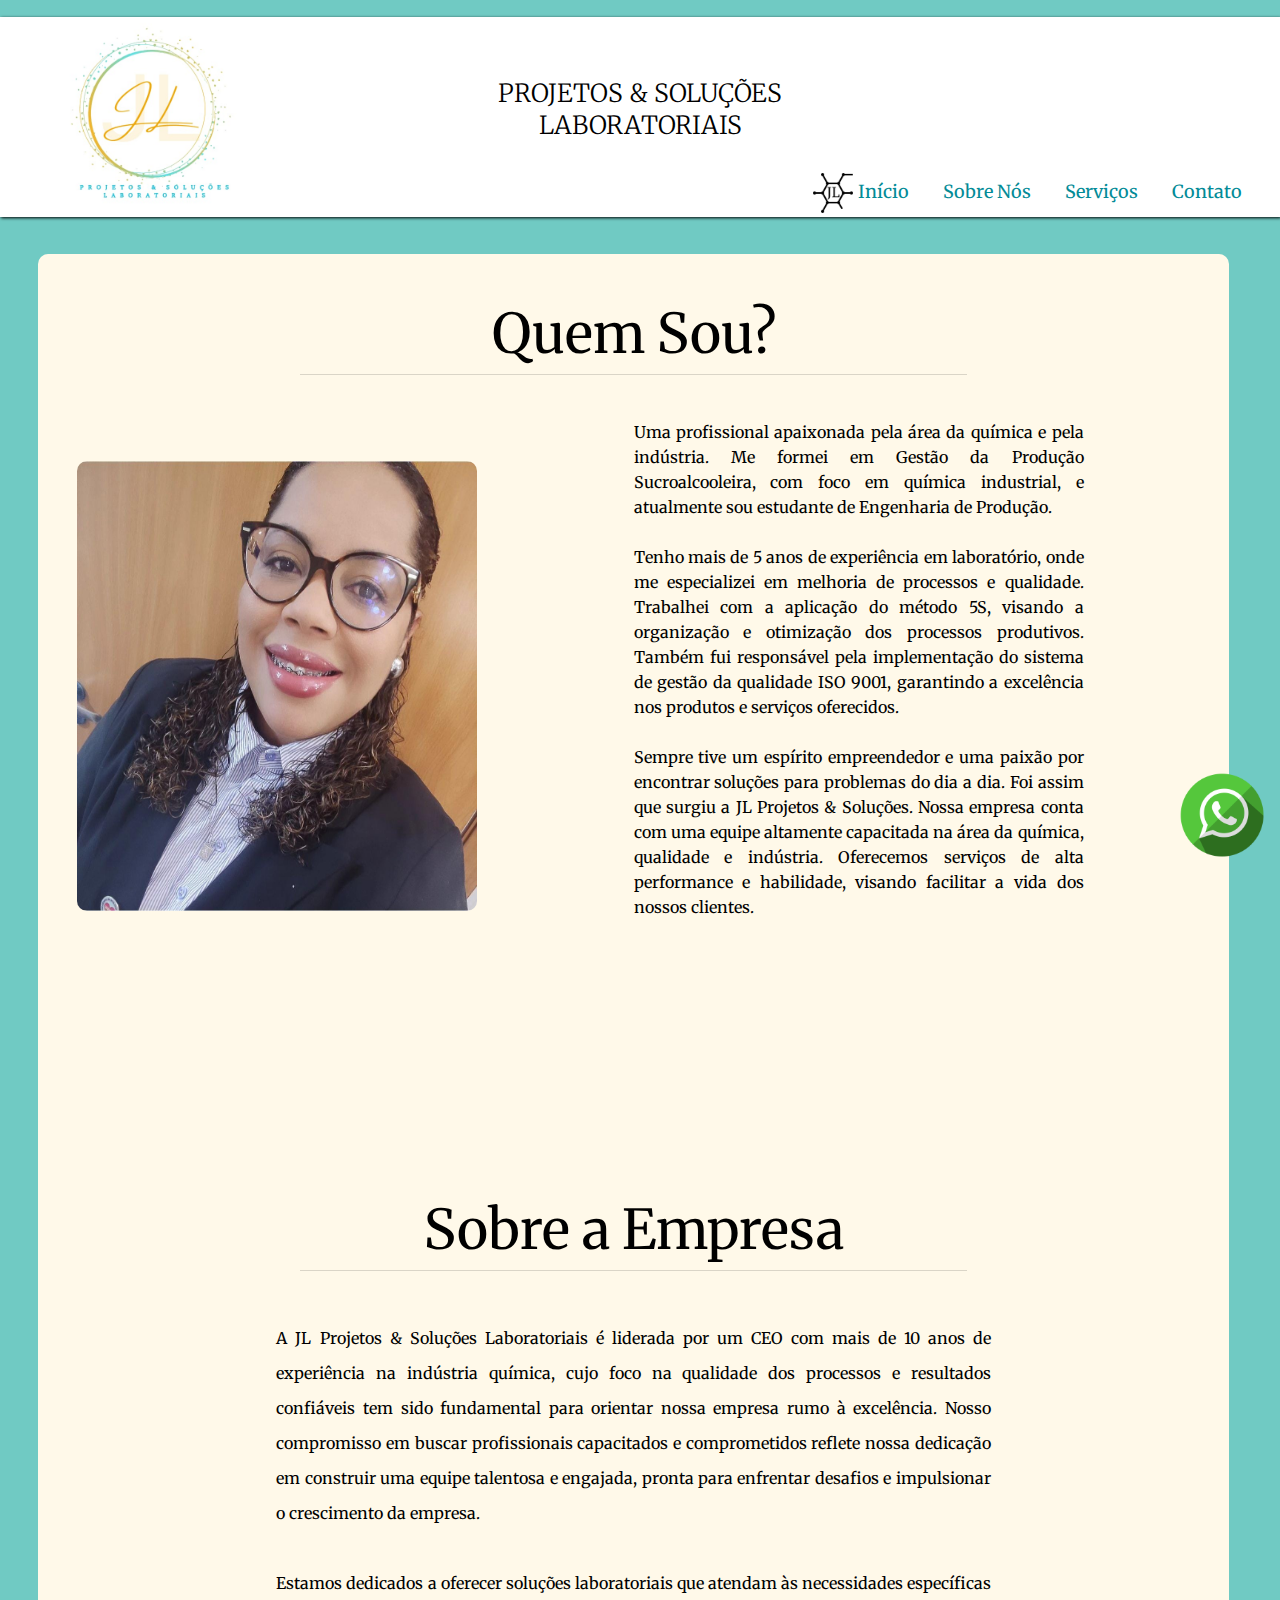
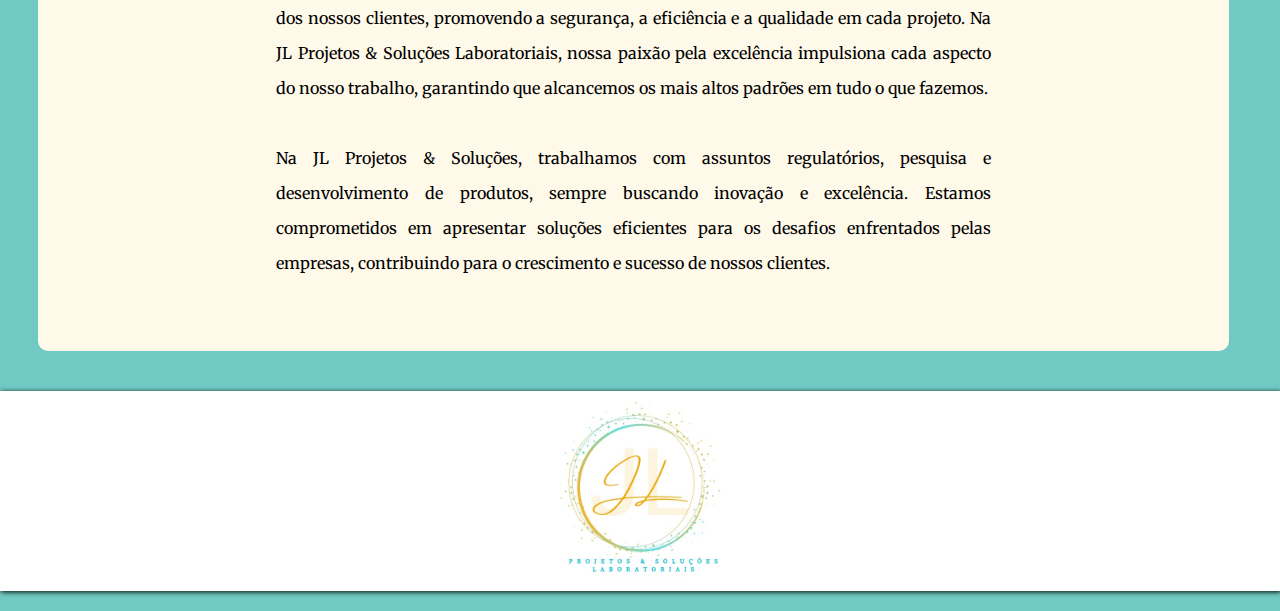
<file: Sobre/sobre.html>
<!DOCTYPE HTML>
<html lang="pt br">
    <head>
		<meta charset=utf-8>
        <link rel="stylesheet" href="../Sobre/layout_sobre.css">
        <link rel="stylesheet" href="../layout_padrao.css">
        <link rel="shortcut icon" href="../imagens/favicon2.png" type="image/x-icon">
		<title>Sobre nós</title>
	</head> 
    <body>
        <header>
            <div>
                <a href="../index.html"><img id="logo" src="../imagens/LogoJL.jpeg" alt="Logo JL Soluções"></a>
                <h1 id="titulo">PROJETOS & SOLUÇÕES <br> LABORATORIAIS </h1>
            </div>
            <nav>
                <a href="../index.html"><img id="home" src="../imagens/JL.png" alt="h"></a>
                <a href="../index.html">Início</a>
                <a href="../Sobre/sobre.html">Sobre Nós</a>
                <a href="../Servicos/servicos.html">Serviços</a>
                <a href="#img_rodape">Contato</a>
            </nav>    
        </header>
        <main>
            <a href="https://wa.me/+5519983552090" target="_blank"><img id="what_img" src="../imagens/zap_logo.png" alt="zap_logo"></a>
            <h1 id="control_main_h1">Quem Sou?</h1>
                <div class="div_main"><img id="fotoj"  src="../imagens/foto_joyce.jpeg"></div>
                    <div class="div_main" id="p1">
                        <p>
                            Uma profissional apaixonada pela área da química e pela indústria. Me formei em Gestão da Produção Sucroalcooleira, com foco em química industrial, e atualmente sou estudante de Engenharia de Produção.<br><br>
                            Tenho mais de 5 anos de experiência em laboratório, onde me especializei em melhoria de processos e qualidade. Trabalhei com a aplicação do método 5S, visando a organização e otimização dos processos produtivos. Também fui responsável pela implementação do sistema de gestão da qualidade ISO 9001, garantindo a excelência nos produtos e serviços oferecidos.<br><br>
                            Sempre tive um espírito empreendedor e uma paixão por encontrar soluções para problemas do dia a dia. Foi assim que surgiu a JL Projetos & Soluções. Nossa empresa conta com uma equipe altamente capacitada na área da química, qualidade e indústria. Oferecemos serviços de alta performance e habilidade, visando facilitar a vida dos nossos clientes. <br><br>
                        </p>
                    </div>
            <h1 id="control_main_h2"> Sobre a Empresa</h1>
            <div id="p2">
                <p>
                    A JL Projetos & Soluções Laboratoriais é liderada por um CEO com mais de 10 anos de experiência na indústria química, cujo foco na qualidade dos processos e resultados confiáveis tem sido fundamental para orientar nossa empresa rumo à excelência. Nosso compromisso em buscar profissionais capacitados e comprometidos reflete nossa dedicação em construir uma equipe talentosa e engajada, pronta para enfrentar desafios e impulsionar o crescimento da empresa.<br><br>
                    Estamos dedicados a oferecer soluções laboratoriais que atendam às necessidades específicas dos nossos clientes, promovendo a segurança, a eficiência e a qualidade em cada projeto. Na JL Projetos & Soluções Laboratoriais, nossa paixão pela excelência impulsiona cada aspecto do nosso trabalho, garantindo que alcancemos os mais altos padrões em tudo o que fazemos.<br><br>
                    Na JL Projetos & Soluções, trabalhamos com assuntos regulatórios, pesquisa e desenvolvimento de produtos, sempre buscando inovação e excelência. Estamos comprometidos em apresentar soluções eficientes para os desafios enfrentados pelas empresas, contribuindo para o crescimento e sucesso de nossos clientes.<br><br><br>
                </p>
            </div>   
        </main>          
        <footer>
            <div id="control_div_rod">
                <div id="control_div_rod_1"><img id="img_rodape" src="../imagens/LogoJL.jpeg" alt="Logo JL Soluções"></div>
                <!-- Configuração secundária para o rodapé!!
                <div id="control_div_rod_2">
                    <h1 class="control_titulo_rod">Contatos</h1>
                    <li type="none"><img class="rod_img" src="../imagens/telefone.png" alt="telefone"> Telefone: (19)98355-2090</li>
                    <li type="none"><img class="rod_img" src="../imagens/email.png" alt="email"> <a href="mailto:projetossolucoeslaboratoriaisj@gmail.com" class="link_redes">projetossolucoeslaboratoriaisj@gmail.com</a> </li>
                </div> 
                <div id = "control_div_rod_2"> 
                    <h1 class="control_titulo_rod">Redes Sociais</h1>
                    <li type="none"><img class="rod_img" src="../imagens/insta.png" alt="insta"><a class="link_redes" href="https://www.instagram.com/jl.projetos.solucoes?utm_source=ig_web_button_share_sheet&igsh=ZDNlZDc0MzIxNw==
                        " target="_blank">Instagram</a></li>
                    <li type="none"><img class="rod_img" src="../imagens/link.png" alt="link"><a target="_blank" class="link_redes" href="https://www.linkedin.com/in/joyce-lira?utm_source=share&utm_campaign=share_via&utm_content=profile&utm_medium=android_app">LinkedIn</a></li>
                </div>-->
            </div>
        </footer>

    </body>
</html>
</file>
<file: Sobre/layout_sobre.css>
@import url('https://fonts.googleapis.com/css2?family=Merriweather:ital,wght@0,300;0,400;0,700;0,900;1,300;1,400;1,700;1,900&display=swap');


@media (min-width: 1010px){
/* Variáveis da Página */
*{
    font-family: Merriweather;
    --color_menu_nav: #038b97;
    --color_hover: #32c8d6;
    --color_nav: white;
    --color_pagina: #70cac3; /*rgb(65, 105, 225) ,rgb(13, 33, 79), rgb(54,140,192)*/
    --color_main:#fff9e9;
    --color_rodape: white;
    --color_div_main: white;
    --color_button: #32c8d6;
}

body{
    width: auto;
}
main{
    margin-bottom: 16px;
    margin-left: 3%;
    margin-right: 3%;
    width: auto;
}
#control_main_h1{
    font-size: 55px;
    border-bottom: 1px solid rgba(0, 0, 0, 0.144);
    margin-left:22%;
    margin-right:22%;
}
#control_main_h2{
    font-size: 55px;
    border-bottom: 1px solid rgba(0, 0, 0, 0.144);
    margin-left:22%;
    margin-right:22%;
    top: 150px;
}
#fotoj{
    height: 450px;
    width: 400px;
    margin-left: 3%;
    margin-top: 90px;
    position: absolute;
    border-radius:10px;  
}

#p1{
    text-align: justify;
    font-family: Merriweather;
    margin-top: 85px;
    line-height: 25px;
    margin-bottom: 120px;
    position: relative;
    left:50%;
    width: 450px;
    height: 500px; 
}
#p2{
    text-align: justify;
    font-family: Merriweather;
    margin-left: 20%;
    margin-right: 20%;
    margin-top: 200px;
    line-height: 35px;
}
}

/* Configuração para telas inferiores a notebooks*/
@media screen and (max-width: 1010px) and (min-width: 320px){
    /* Variáveis da Página */
    *{
        font-family: Merriweather;
        --color_menu_nav: #038b97;
        --color_hover: #32c8d6;
        --color_nav: white;
        --color_pagina: #70cac3; /*rgb(65, 105, 225) ,rgb(13, 33, 79), rgb(54,140,192)*/
        --color_main:#fff9e9;
        --color_rodape: white;
        --color_div_main: white;
        --color_button: #32c8d6;
    }
    
    body{
        width: auto;
    }
    main{
        margin-bottom: 16px;
        margin-left: 3%;
        margin-right: 3%;
        width: auto;
    }
    #control_main_h1{
        font-size: 55px;
        border-bottom: 1px solid rgba(0, 0, 0, 0.144);
        margin-left:22%;
        margin-right:22%;
        margin-bottom: 120px;
    }
    #control_main_h2{
        font-size: 55px;
        border-bottom: 1px solid rgba(0, 0, 0, 0.144);
        margin-left:22%;
        margin-right:22%;
        top: 200px;
    }
    #fotoj{
        height: 400px;
        width: 350px;
        margin-top: 100px;
        border-radius: 10px;
        display: block;
        margin: auto;
    }
    
    #p1{
        text-align: justify;
        font-family: Merriweather;
        margin-top: 120px;
        line-height: 25px;
        margin-bottom: 70px;
        position: relative;
        margin: auto;
        width: 400px;
        height: 500px;
         
    }
    #p2{
        text-align: justify;
        font-family: Merriweather;
        margin-left: 20%;
        margin-right: 20%;
        margin-top: 250px;
        line-height: 25px;
    }
    }
</file>
<file: layout_padrao.css>
@charset "UTF-8";
@import url('https://fonts.googleapis.com/css2?family=Merriweather:ital,wght@0,300;0,400;0,700;0,900;1,300;1,400;1,700;1,900&display=swap');



/* Variáveis da Página */
*{
    font-family: Merriweather;
    --color_menu_nav: #038b97;
    --color_hover: #32c8d6;
    --color_nav: white;
    --color_pagina: #70cac3; /*rgb(65, 105, 225) ,rgb(13, 33, 79), rgb(54,140,192)*/
    --color_main:#fff9e9;
    --color_rodape: white;
    --color_div_main: white;
    --color_button: #32c8d6;
}

@media (min-width: 1160px){

/* Estilo Geral */
body{
    margin: 0px;
    padding: 0px;
    box-sizing: border-box;
    background-color: var(--color_pagina);
    width: 100%;
}

/* Estilo cabeçalho */

header{
    height: 200px;
    width: 100%;
    margin-top: 1%;
    background-color: var(--color_nav);
    box-shadow: 1px 1px 3px black;
}

#logo{
    height: 200px;
    width: 200px;
    border-radius: 5px 25px 5px 25px;
    position: absolute;
    left: 4%;
    
}
#titulo{
    text-align: center;
    position: relative;
    top: 60px;
    font-size: 25px;
    font-weight: lighter;
    
}
nav{
    position: absolute;
    right: 3%;
    top: 180px;
}
nav a{
    text-decoration: none;
    font-size: large;
    position: relative;
    margin-left: 30px;
    color: var(--color_menu_nav);
}
nav a:hover{
    color: var(--color_hover);
}
#home{
    position: absolute;
    height: 40px;
    width: 40px;
    left: -15px;
    top: -7px;
}


/*Corpo da Página*/
/*Configurações da Div das imagens dentro de cards no corpo*/

main{
    background-color: var(--color_main);
    margin-left: 3%;
    margin-right: 4%;
    height: auto;
    width: auto;
    border-radius: 10px;
    width: auto;
}
main h1{
    text-align: center;
    position: relative;
    top: 40px;
    font-weight: 400;
    line-height: 80px;
}
#div_main{
    display: flex;
    justify-content: center;
    margin-right: 3%;
    
}
.control_div{
    background-color: var(--color_div_main);
    width: 300px;
    height: 370px;
    margin-left: 40px;
    border-radius: 10px;
    display: inline-block;
    margin-top: 40px;
    box-shadow: 1px 2px 2px gray;
}
.control_img{
    width: 300px;
    height: 150px;
    display: flex;
    margin: auto;
    position: relative;
    border-radius: 10px 10px 0px 0px;
}
.control_titulo{
    text-align: center;
}
.control_p{
    text-align: justify;
    position: relative;
    text-align: center;
    margin-left: 10px;
    margin-right: 10px;
}
.button > a{
    text-decoration: none;
    color: white;
}
.button{
    background-color: var(--color_button);
    height: 30px;
    width: 100px;
    border-radius: 30px;
    position: relative;
    left: 60%;
    border: 10px;
}
.button:hover{
    background-color: #038b97;
    pointer-events: stroke;
}
#what_img{
    height: 90px;
    width: 90px;
    float: right;
    position: fixed;
    right: 1%;
    bottom: 40px;
}
#what_img:hover{
    opacity: 80%;
}

/*Configurações da Div 1 do corpo*/

#control_div_1{
    margin-top: 160px;
    width: auto;
    margin-left: 18%;
    margin-right: 18%;
    
}
#control_div_1 > h1{
    border-bottom: 1px solid rgba(0, 0, 0, 0.144);
    text-align: center;
    line-height: 40px;
}
#control_div_1 > p{
    margin-top: 80px;
    font-size: 20px;
    font-weight: 200;
}
#control_div_1 > button{
    background-color: var(--color_button);
    height: 40px;
    width: 120px;
    border-radius: 30px;
    position: relative;
    border: 10px;
}
#control_div_1_a{
    text-decoration-line: none;
    color: white;
}

/*Configurações da Div 2 do corpo*/

#control_div_2{
    margin-top: 180px;
    width: auto;
    margin-left: 18%;
    margin-right: 18%;
}
#control_div_2 > h1{
    border-bottom: 1px solid rgba(0, 0, 0, 0.144);
    text-align: center;
    margin-bottom: 80px;
}
#control_div_2 > ul > li{
    font-size: 20px;
    font-weight: 200;
}

/* Rodapé */

footer{
    background-color: var(--color_rodape);
    margin-top: 40px;
    margin-bottom: 20px;
    height: 200px;
    width: 100%;
    box-shadow: 1px 1px 5px black;
}
#control_div_rod{
    display: flex;
    justify-content: left;
}
#img_rodape{
    height: 200px;
    width: 200px; 
    border-radius: 20px;
}
.control_titulo_rod{
    font-weight: 400;
    border-bottom: 1px solid rgba(0, 0, 0, 0.144);
}
#control_div_rod_1{
    
    right: 50px;
    width: 200px;
    margin: auto;
}
#control_div_rod_2{
    position: relative;
    width: 400px;
    top: 20px;
    line-height: 40px;
    left: 20px;
}
#control_div_rod_3{
    position: relative;
    width: auto;
    top: 20px;
    line-height: 40px;
    left: 20px;
}
.rod_img{
    height: 20px;
    width: 20px;
    position:relative;
    right: 2px
}
.link_redes{
    text-decoration-line:none;
    color: black;

}
.link_redes:hover{
    color: var(--color_hover);
}
.link_redes:hover{
    color: var(--color_hover);
}
}


/*configurações para telas de Notebooks e tablets*/


@media screen and (max-width: 1159px) and (min-width: 980px){
    
    
    /* Estilo Geral */
    body{
        margin: 0px;
        padding: 0px;
        background-color: var(--color_pagina);
        width: 100%;
    }
    
    /* Estilo cabeçalho */
    
    header{
        height: 200px;
        width: 100%;
        margin-top: 1%;
        background-color: var(--color_nav);
        box-shadow: 1px 1px 3px black;
    }
    
    #logo{
        height: 200px;
        width: 200px;
        border-radius: 5px 25px 5px 25px;
        position: absolute;
        left: 2%;
        
    }
    #titulo{
        text-align: center;
        position: relative;
        top: 60px;
        font-size: 25px;
        font-weight: lighter;
        
    }
    nav{
        position: absolute;
        right: 4%;
        top: 180px;
    }
    nav a{
        text-decoration: none;
        font-size: large;
        position: relative;
        margin-left: 30px;
        color: var(--color_menu_nav);
    }
    nav a:hover{
        color: var(--color_hover);
    }
    #home{
        position: absolute;
        height: 40px;
        width: 40px;
        left: -15px;
        top: -7px;
    }
    
    
    /*Corpo da Página*/
    /*Configurações da Div das imagens dentro de cards no corpo*/
    
    main{
        background-color: var(--color_main); 
        height: auto;
        margin: auto;
        border-radius: 10px;
        width: 90%;
    }
    main h1{
        text-align: center;
        position: relative;
        top: 40px;
        font-weight: 400;
        line-height: 80px;
    }
    #div_main{
        display: flex;
        justify-content: center;
        margin-right: 4%;
    }
    .control_div{
        background-color: var(--color_div_main);
        width: 250px;
        height: 370px;
        margin-left: 30px;
        border-radius: 10px;
        display: inline-block;
        margin-top: 40px;
        box-shadow: 1px 2px 2px gray;
    }
    .control_img{
        width: 250px;
        height: 150px;
        display: flex;
        margin: auto;
        position: relative;
        border-radius: 10px 10px 0px 0px;
    }
    .control_titulo{
        text-align: center;
        margin-top: 2px;
    }
    .control_p{
        text-align: justify;
        position: relative;
        text-align: center;
        margin-left: 10px;
        margin-right: 10px;
    }
    #buttongq{
        margin-top: 30px;
    }
    .button > a{
        text-decoration: none;
        color: white;
    }
    .button{
        background-color: var(--color_button);
        height: 30px;
        width: 100px;
        border-radius: 30px;
        position: relative;
        left: 50%;
        border: 10px;
    }
    .button:hover{
        background-color: #038b97;
        pointer-events: stroke;
    }
    #what_img{
        height: 90px;
        width: 90px;
        float: right;
        position: fixed;
        right: 0%;
        bottom: 40px;
    }
    #what_img:hover{
        opacity: 80%;
    }
    
    /*Configurações da Div 1 do corpo*/
    
    #control_div_1{
        margin-top: 160px;
        width: auto;
        margin-left: 18%;
        margin-right: 18%;
        
    }
    #control_div_1 > h1{
        border-bottom: 1px solid rgba(0, 0, 0, 0.144);
        text-align: center;
        line-height: 40px;
    }
    #control_div_1 > p{
        margin-top: 80px;
        font-size: 20px;
        font-weight: 200;
    }
    #control_div_1 > button{
        background-color: var(--color_button);
        height: 40px;
        width: 120px;
        border-radius: 30px;
        position: relative;
        border: 10px;
    }
    #control_div_1_a{
        text-decoration-line: none;
        color: white;
    }
    
    /*Configurações da Div 2 do corpo*/
    
    #control_div_2{
        margin-top: 180px;
        width: auto;
        margin-left: 18%;
        margin-right: 18%;
    }
    #control_div_2 > h1{
        border-bottom: 1px solid rgba(0, 0, 0, 0.144);
        text-align: center;
        margin-bottom: 80px;
    }
    #control_div_2 > ul > li{
        font-size: 20px;
        font-weight: 200;
    }
    
    /* Rodapé */
    
    footer{
        background-color: var(--color_rodape);
        margin-top: 40px;
        margin-bottom: 20px;
        height: 200px;
        width: 100%;
        box-shadow: 1px 1px 5px black;
    }
    #control_div_rod{
        display: flex;
        justify-content: left;
    }
    #img_rodape{
        height: 200px;
        width: 200px; 
        border-radius: 20px;
    }
    .control_titulo_rod{
        font-weight: 400;
        border-bottom: 1px solid rgba(0, 0, 0, 0.144);
    }
    #control_div_rod_1{
        
        right: 50px;
        width: 200px;
        margin: auto;
    }
    #control_div_rod_2{
        position: relative;
        width: 400px;
        top: 20px;
        line-height: 40px;
        left: 20px;
    }
    #control_div_rod_3{
        position: relative;
        width: auto;
        top: 20px;
        line-height: 40px;
        left: 20px;
    }
    .rod_img{
        height: 20px;
        width: 20px;
        position:relative;
        right: 2px
    }
    .link_redes{
        text-decoration-line:none;
        color: black;
    
    }
    .link_redes:hover{
        color: var(--color_hover);
    }
    }


    /*Configurações para telas de tablets */


@media screen and (max-width: 980px) and (min-width: 640px){
    
        
        /* Estilo Geral */
        body{
            margin: 0px;
            padding: 0px;
            background-color: var(--color_pagina);
            width: 100%;
        }
        
        /* Estilo cabeçalho */
        
        header{
            height: 200px;
            width: 100%;
            margin-top: 1%;
            background-color: var(--color_nav);
            box-shadow: 1px 1px 3px black;
        }
        
        #logo{
            height: 200px;
            width: 200px;
            border-radius: 5px 25px 5px 25px;
            position: absolute;
            left: 2%;
            
        }
        #titulo{
            text-align: center;
            position: relative;
            top: 60px;
            font-size: 25px;
            font-weight: lighter;
            
        }
        nav{
            position: absolute;
            right: 4%;
            top: 180px;
        }
        nav a{
            text-decoration: none;
            font-size: large;
            position: relative;
            margin-left: 30px;
            color: var(--color_menu_nav);
        }
        nav a:hover{
            color: var(--color_hover);
        }
        #home{
            position: absolute;
            height: 40px;
            width: 40px;
            left: -15px;
            top: -7px;
        }
        
        
        /*Corpo da Página*/
        /*Configurações da Div das imagens dentro de cards no corpo*/
        
        main{
            background-color: var(--color_main); 
            height: auto;
            margin: auto;
            border-radius: 10px;
            width: 90%;
        }
        main h1{
            text-align: center;
            position: relative;
            top: 40px;
            font-weight: 400;
            line-height: 80px;
        }
        #div_main{
            display: flex;
            flex-flow: column;
        
        }
        .control_div{
            background-color: var(--color_div_main);
            width: 300px;
            height: 370px;
            margin-left: 30px;
            border-radius: 10px;
            display: inline-block;
            box-shadow: 1px 2px 2px gray;
            margin: auto;
            margin-top: 40px;
        }
        .control_img{
            width: 300px;
            height: 150px;
            display: flex;
            margin: auto;
            position: relative;
            border-radius: 10px 10px 0px 0px;
        }
        .control_titulo{
            text-align: center;
        }
        .control_p{
            text-align: justify;
            position: relative;
            text-align: center;
            margin-left: 10px;
            margin-right: 10px;
        }
        
        .button > a{
            text-decoration: none;
            color: white;
        }
        .button{
            background-color: var(--color_button);
            height: 30px;
            width: 100px;
            border-radius: 30px;
            position: relative;
            left: 60%;
            border: 10px;
        }
        .button:hover{
            background-color: #038b97;
            pointer-events: stroke;
        }
        #what_img{
            height: 90px;
            width: 90px;
            float: right;
            position: fixed;
            right: 1%;
            bottom: 40px;
        }
        #what_img:hover{
            opacity: 80%;
        }
        
        /*Configurações da Div 1 do corpo*/
        
        #control_div_1{
            margin-top: 100px;
            width: auto;
            margin-left: 18%;
            margin-right: 18%;
            
        }
        #control_div_1 > h1{
            border-bottom: 1px solid rgba(0, 0, 0, 0.144);
            text-align: center;
            line-height: 40px;
        }
        #control_div_1 > p{
            margin-top: 80px;
            font-size: 20px;
            font-weight: 200;
        }
        #control_div_1 > button{
            background-color: var(--color_button);
            height: 40px;
            width: 120px;
            border-radius: 30px;
            position: relative;
            border: 10px;
        }
        #control_div_1_a{
            text-decoration-line: none;
            color: white;
        }
        
        /*Configurações da Div 2 do corpo*/
        
        #control_div_2{
            margin-top: 180px;
            width: auto;
            margin-left: 18%;
            margin-right: 18%;
        }
        #control_div_2 > h1{
            border-bottom: 1px solid rgba(0, 0, 0, 0.144);
            text-align: center;
            margin-bottom: 80px;
        }
        #control_div_2 > ul > li{
            font-size: 20px;
            font-weight: 200;
        }
        
        /* Rodapé */
        
        footer{
            background-color: var(--color_rodape);
            margin-top: 40px;
            margin-bottom: 20px;
            height: 200px;
            width: 100%;
            box-shadow: 1px 1px 5px black;
        }
        #control_div_rod{
            display: flex;
            justify-content: left;
        }
        #img_rodape{
            height: 180px;
            width: 180px; 
            border-radius: 20px;
        }
        .control_titulo_rod{
            font-weight: 400;
            border-bottom: 1px solid rgba(0, 0, 0, 0.144);
            font-size: 18px;
        }
        #control_div_rod_1{
            
            right: 50px;
            width: 200px;
            margin: auto;
        }
        #control_div_rod_2{
            position: relative;
            width: auto;
            top: 20px;
            line-height: 40px;
            font-size: 75%;
        }
        #control_div_rod_3{
            position: relative;
            width: auto;
            top: 20px;
            line-height: 40px;
            left: 25px;
            font-size: 75%;
        }
        .rod_img{
            height: 20px;
            width: 20px;
            position:relative;
            right: 2px
        }
        .link_redes{
            text-decoration-line:none;
            color: black;
        
        }
        .link_redes:hover{
            color: var(--color_hover);
        }
    }


    /*Configuração para telas menos que tablets*/

@media screen and (max-width: 640px) and (min-width: 300px){
    
        
        /* Estilo Geral */
        body{
            margin: 0px;
            padding: 0px;
            background-color: var(--color_pagina);
            width: 100%;
        }
        
        /* Estilo cabeçalho */
        
        header{
            height: 350px;
            width: 100%;
            margin-top: 1%;
            background-color: var(--color_nav);
            box-shadow: 1px 1px 3px black;
        }
        
        #logo{
            height: 200px;
            width: 200px;
            border-radius: 5px 25px 5px 25px;
            display: block;
            margin: auto;
            
        }
        #titulo{
            text-align: center;
            position: relative;
            font-size: 25px;
            font-weight: lighter;
            margin-bottom: 30px;
            
        }
        nav{
            position: absolute;
            left: 5%;
            top: 320px;
        }
        nav a{
            text-decoration: none;
            font-size: large;
            position: relative;
            margin-left: 30px;
            color: var(--color_menu_nav);
        }
        nav a:hover{
            color: var(--color_hover);
        }
        #home{
            position: absolute;
            height: 40px;
            width: 40px;
            left: -15px;
            top: -7px;
        }
        
        
        /*Corpo da Página*/
        /*Configurações da Div das imagens dentro de cards no corpo*/
        
        main{
            background-color: var(--color_main); 
            height: auto;
            margin: auto;
            border-radius: 10px;
            width: 90%;
        }
        main h1{
            text-align: center;
            position: relative;
            top: 40px;
            font-weight: 400;
            line-height: 80px;
        }
        #div_main{
            display: flex;
            flex-flow: column;
        
        }
        .control_div{
            background-color: var(--color_div_main);
            width: 300px;
            height: 370px;
            margin-left: 30px;
            border-radius: 10px;
            display: inline-block;
            box-shadow: 1px 2px 2px gray;
            margin: auto;
            margin-top: 40px;
        }
        .control_img{
            width: 300px;
            height: 150px;
            display: flex;
            margin: auto;
            position: relative;
            border-radius: 10px 10px 0px 0px;
        }
        .control_titulo{
            text-align: center;
        }
        .control_p{
            text-align: justify;
            position: relative;
            text-align: center;
            margin-left: 10px;
            margin-right: 10px;
        }
        
        .button > a{
            text-decoration: none;
            color: white;
        }
        .button{
            background-color: var(--color_button);
            height: 30px;
            width: 100px;
            border-radius: 30px;
            position: relative;
            left: 60%;
            border: 10px;
        }
        .button:hover{
            background-color: #038b97;
            pointer-events: stroke;
        }
        #what_img{
            height: 90px;
            width: 90px;
            float: right;
            position: fixed;
            right: 1%;
            bottom: 40px;
        }
        #what_img:hover{
            opacity: 80%;
        }
        
        /*Configurações da Div 1 do corpo*/
        
        #control_div_1{
            margin-top: 100px;
            width: auto;
            margin-left: 18%;
            margin-right: 18%;
            
        }
        #control_div_1 > h1{
            border-bottom: 1px solid rgba(0, 0, 0, 0.144);
            text-align: center;
            line-height: 40px;
        }
        #control_div_1 > p{
            margin-top: 80px;
            font-size: 20px;
            font-weight: 200;
        }
        #control_div_1 > button{
            background-color: var(--color_button);
            height: 40px;
            width: 120px;
            border-radius: 30px;
            position: relative;
            border: 10px;
        }
        #control_div_1_a{
            text-decoration-line: none;
            color: white;
        }
        
        /*Configurações da Div 2 do corpo*/
        
        #control_div_2{
            margin-top: 180px;
            width: auto;
            margin-left: 18%;
            margin-right: 18%;
        }
        #control_div_2 > h1{
            border-bottom: 1px solid rgba(0, 0, 0, 0.144);
            text-align: center;
            margin-bottom: 80px;
        }
        #control_div_2 > ul > li{
            font-size: 20px;
            font-weight: 200;
        }
        
        /* Rodapé */
        
        footer{
            background-color: var(--color_rodape);
            margin-top: 40px;
            margin-bottom: 20px;
            height: 200px;
            width: 100%;
            box-shadow: 1px 1px 5px black;
        }
        #control_div_rod{
            display: flex;
            justify-content: left;
        }
        #img_rodape{
            height: 180px;
            width: 180px; 
            border-radius: 20px;
        }
        .control_titulo_rod{
            font-weight: 400;
            border-bottom: 1px solid rgba(0, 0, 0, 0.144);
            font-size: 18px;
        }
        #control_div_rod_1{
            
            right: 50px;
            width: 200px;
            margin: auto;
        }
        #control_div_rod_2{
            position: relative;
            width: auto;
            top: 20px;
            line-height: 40px;
            font-size: 75%;
        }
        #control_div_rod_3{
            position: relative;
            width: auto;
            top: 20px;
            line-height: 40px;
            left: 25px;
            font-size: 75%;
        }
        .rod_img{
            height: 20px;
            width: 20px;
            position:relative;
            right: 2px
        }
        .link_redes{
            text-decoration-line:none;
            color: black;
        
        }
        .link_redes:hover{
            color: var(--color_hover);
        }
    }
</file>
